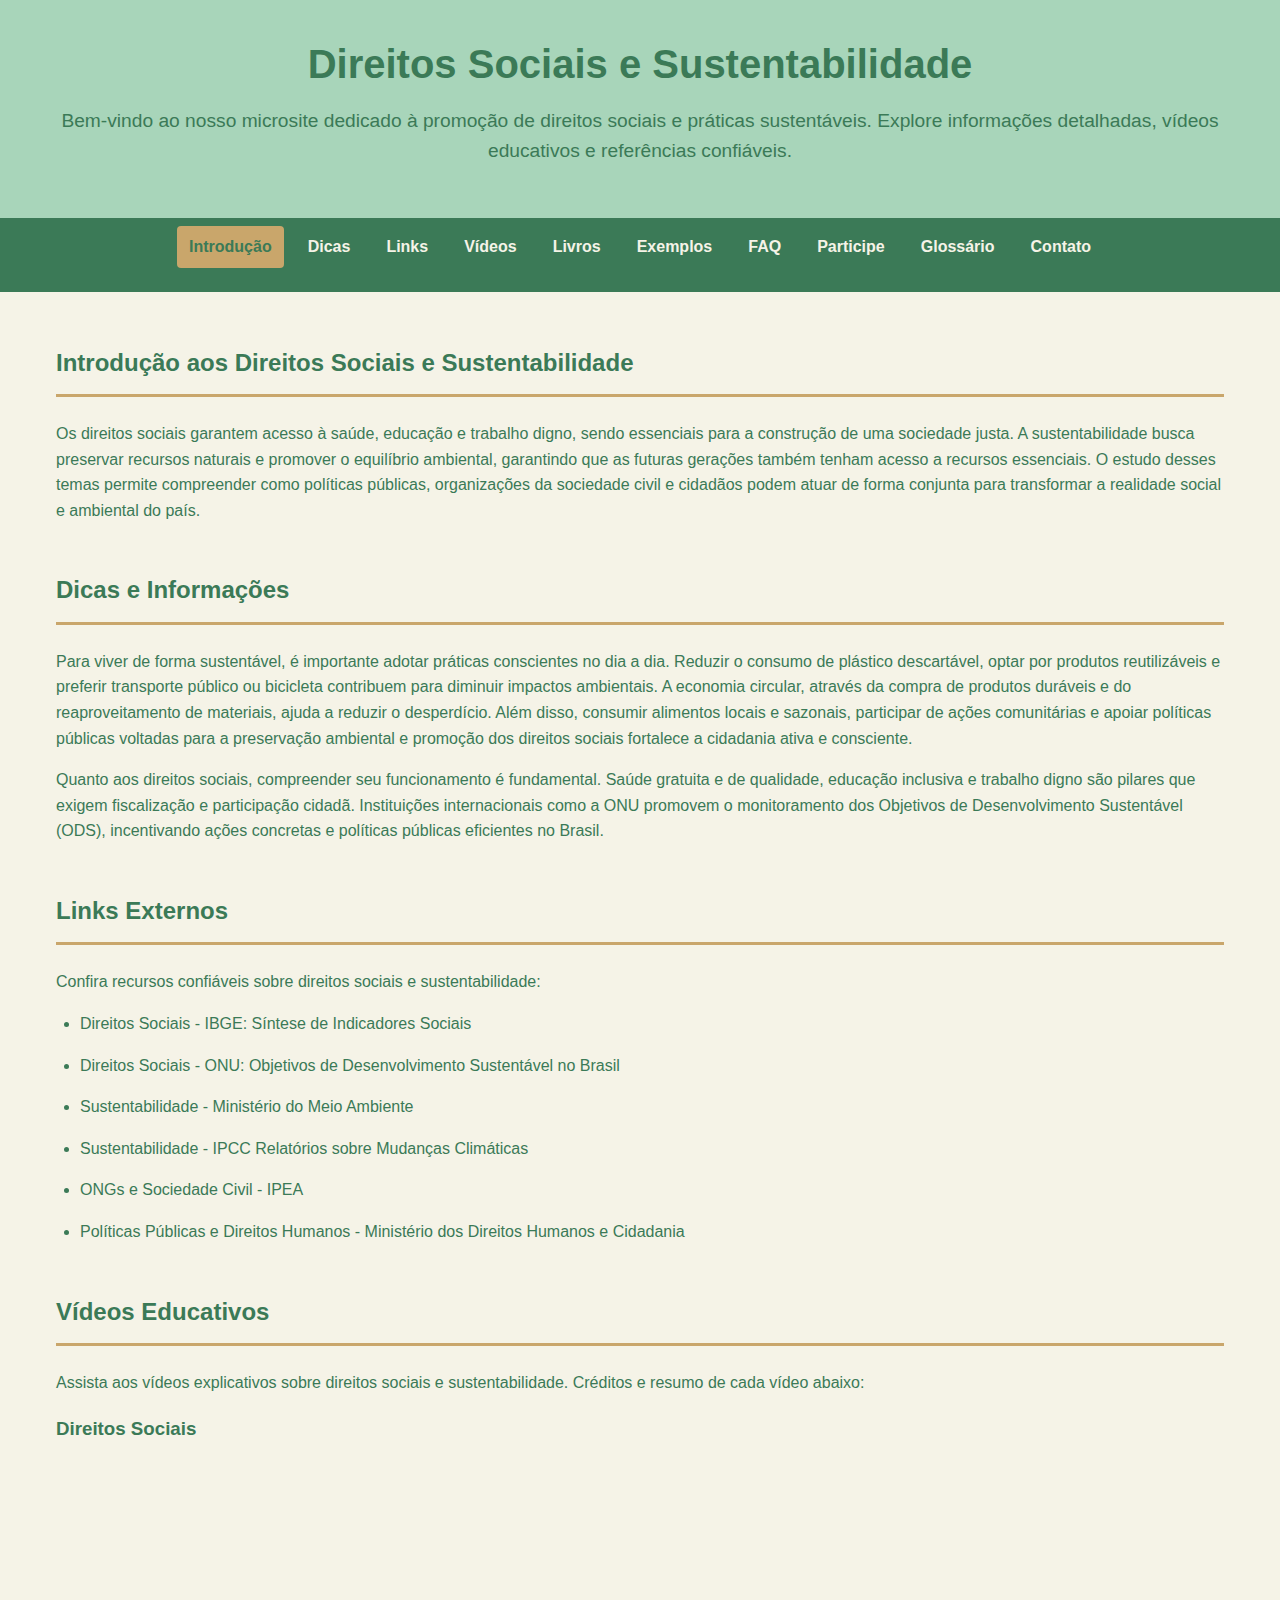
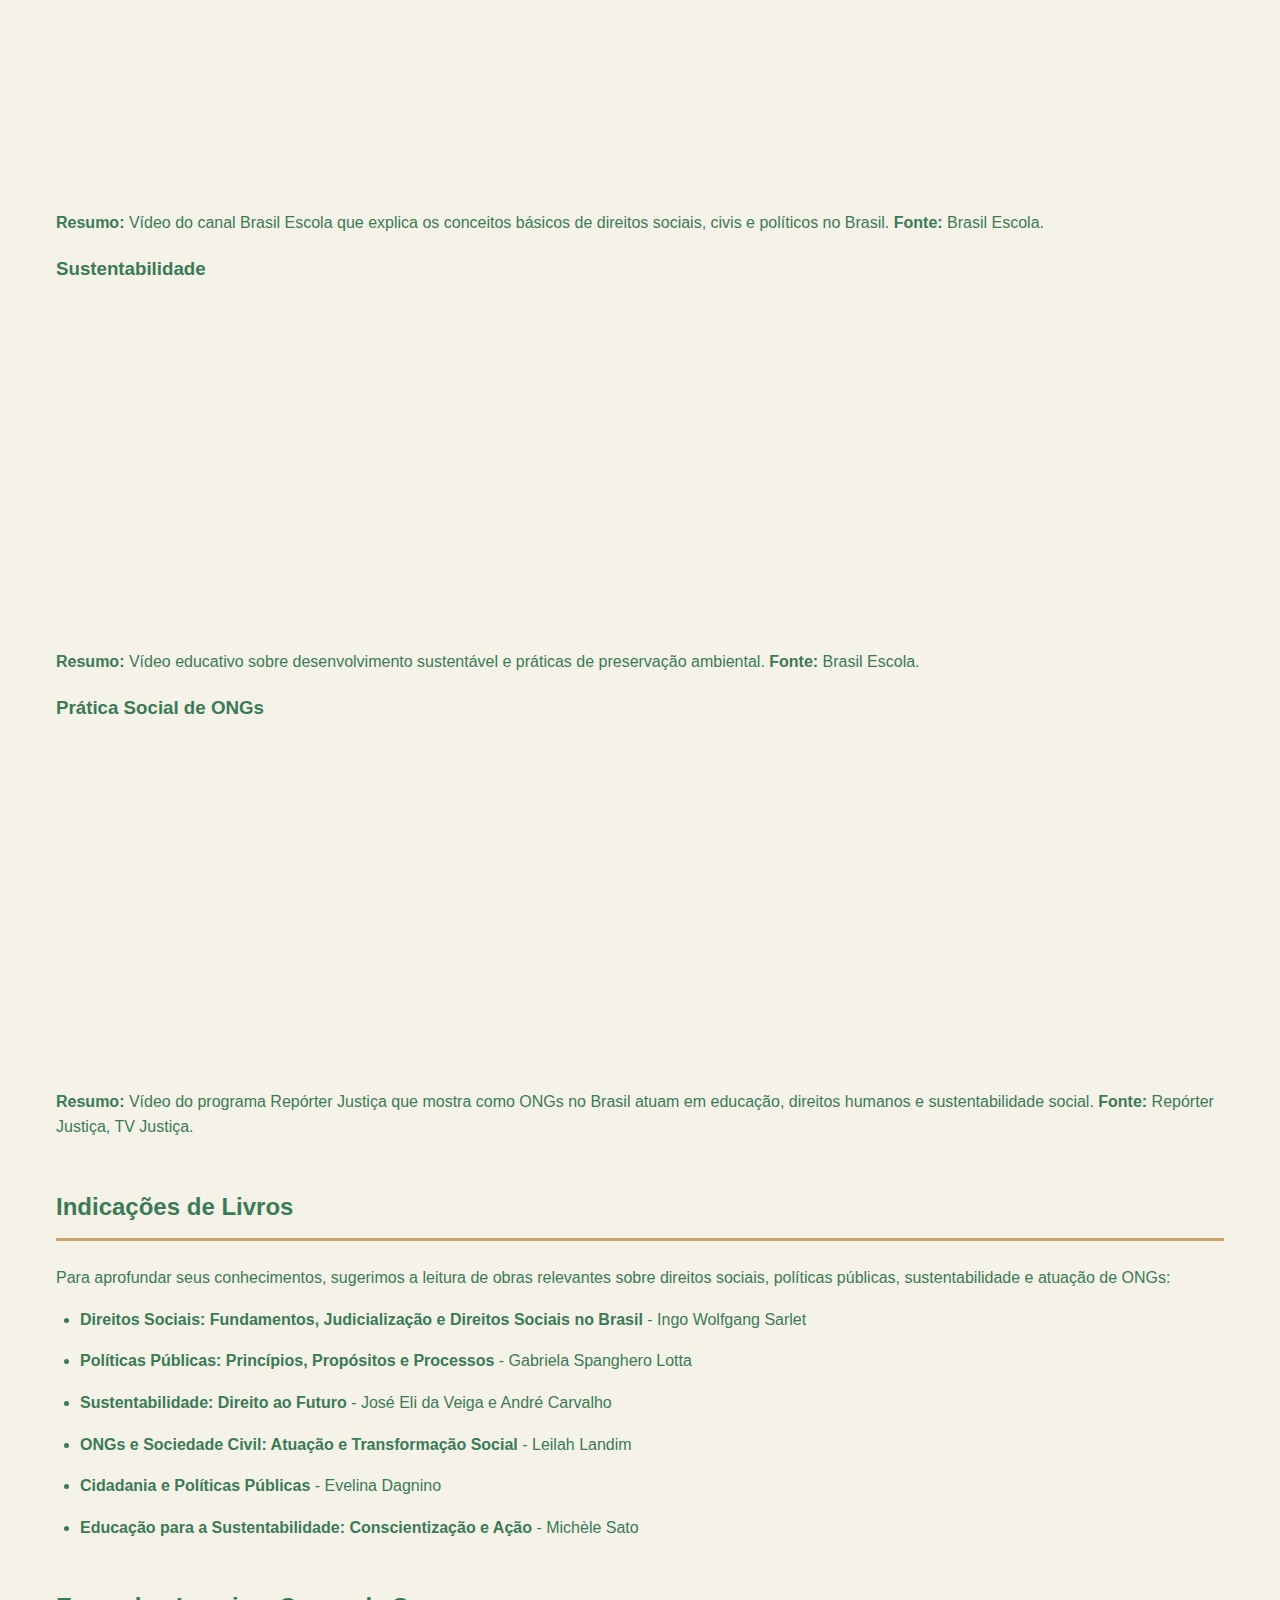
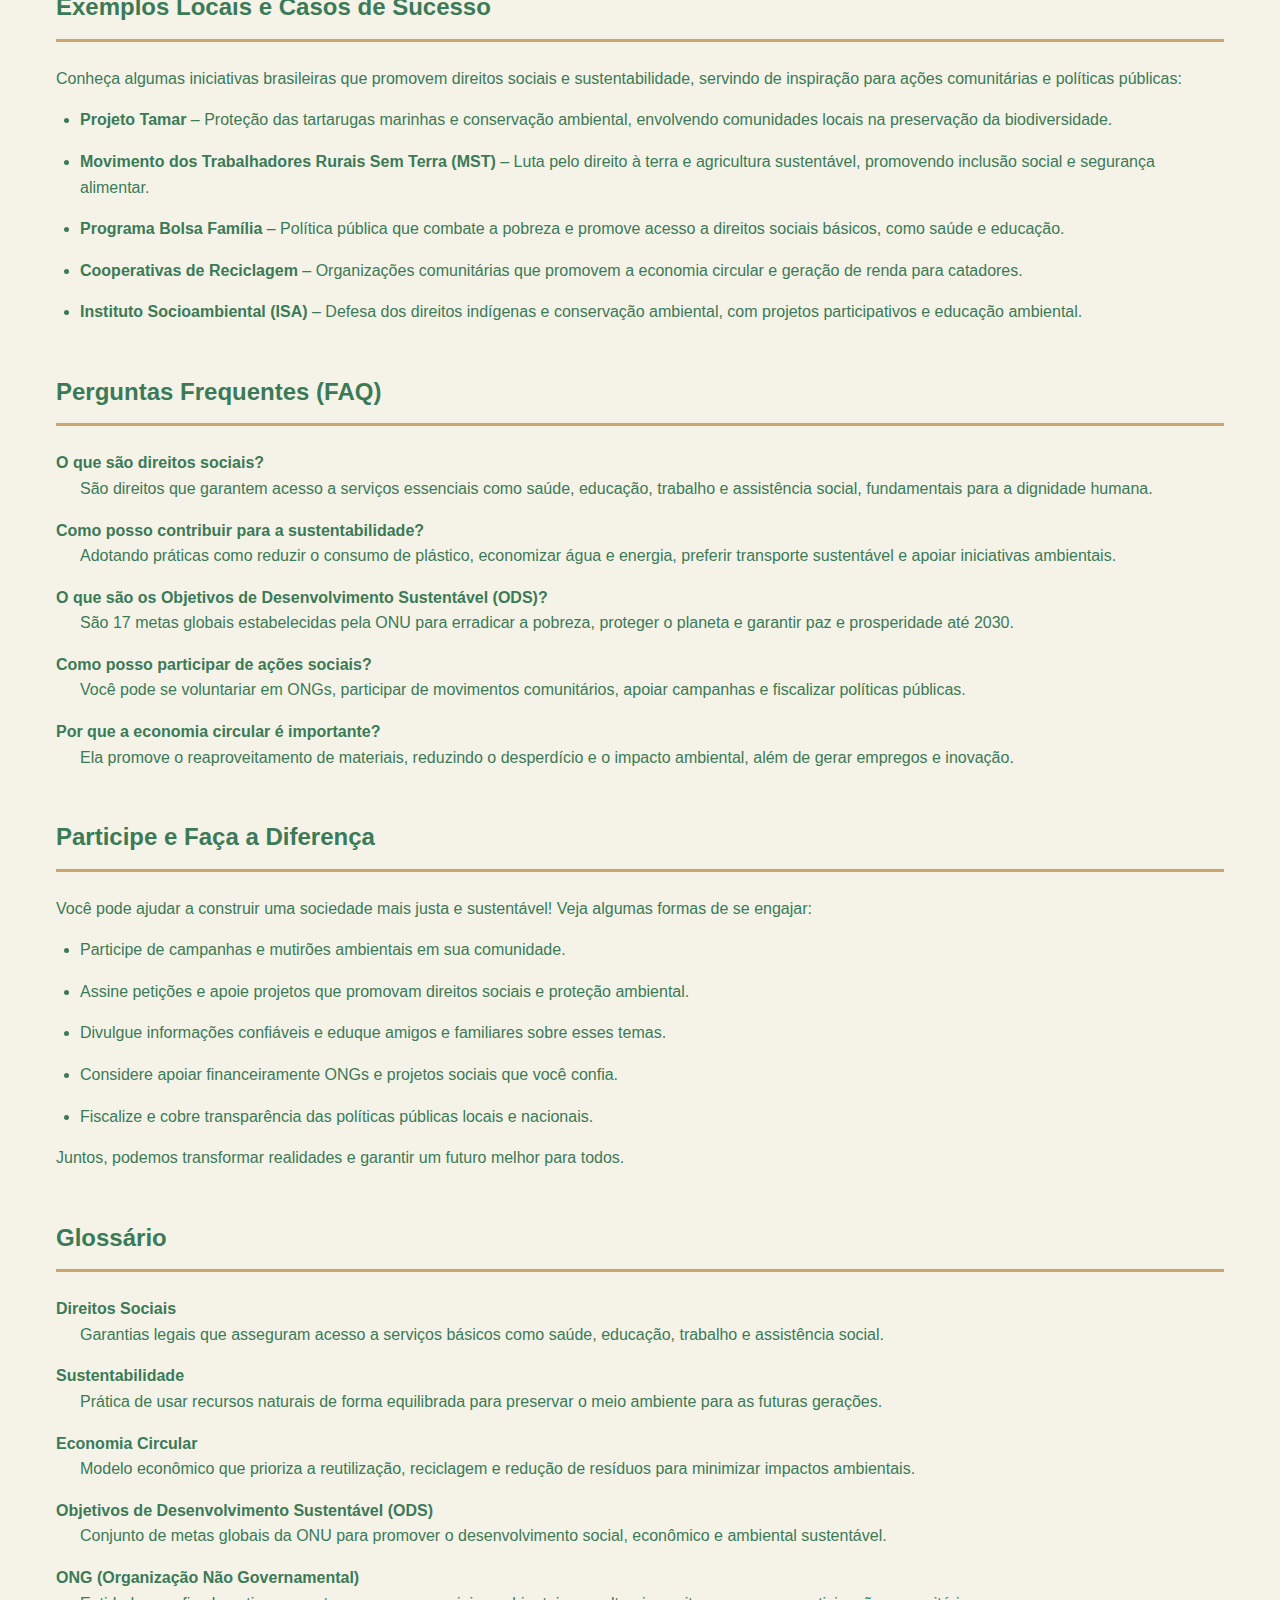
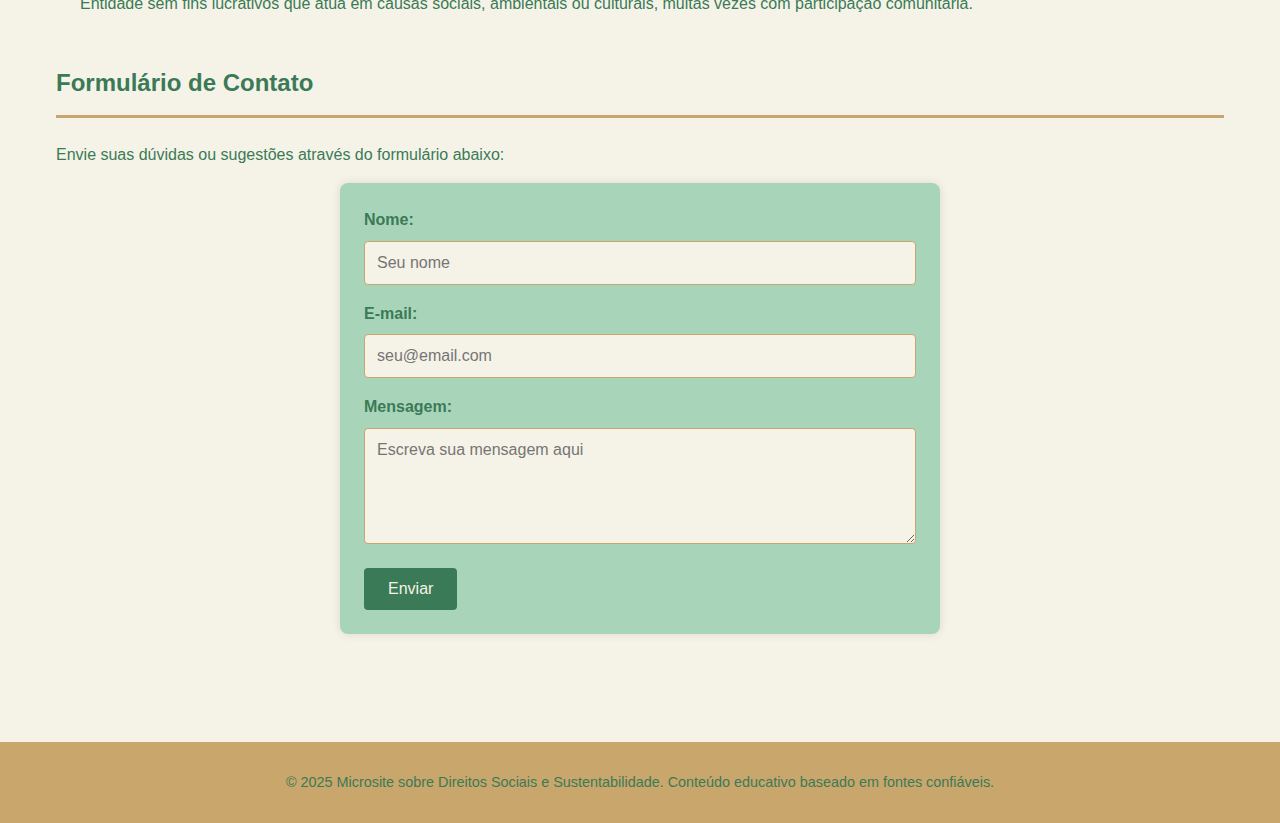
<file: index.html>
<!DOCTYPE html>
<html lang="pt-BR">
<head>
  <meta charset="UTF-8" />
  <meta name="viewport" content="width=device-width, initial-scale=1" />
  <meta name="description" content="Microsite sobre direitos sociais e sustentabilidade com dicas, vídeos, artigos e formulário de contato." />
  <title>Direitos Sociais e Sustentabilidade</title>
  <!-- Link para CSS externo -->
  <link rel="stylesheet" href="style.css" />
  <!-- Favicon -->
  <link rel="icon" href="img/logo.png" type="image/png" />
</head>
<body>

<header>
  <h1>Direitos Sociais e Sustentabilidade</h1>
  <p>Bem-vindo ao nosso microsite dedicado à promoção de direitos sociais e práticas sustentáveis. Explore informações detalhadas, vídeos educativos e referências confiáveis.</p>
</header>

<nav>
  <ul>
    <li><a href="#introducao" class="active">Introdução</a></li>
    <li><a href="#dicas">Dicas</a></li>
    <li><a href="#links">Links</a></li>
    <li><a href="#videos">Vídeos</a></li>
    <li><a href="#livros">Livros</a></li>
    <li><a href="#exemplos">Exemplos</a></li>
    <li><a href="#faq">FAQ</a></li>
    <li><a href="#acao">Participe</a></li>
    <li><a href="#glossario">Glossário</a></li>
    <li><a href="#contato">Contato</a></li>
  </ul>
</nav>

<main>
  <section id="introducao">
    <h2>Introdução aos Direitos Sociais e Sustentabilidade</h2>
    <p>Os direitos sociais garantem acesso à saúde, educação e trabalho digno, sendo essenciais para a construção de uma sociedade justa. A sustentabilidade busca preservar recursos naturais e promover o equilíbrio ambiental, garantindo que as futuras gerações também tenham acesso a recursos essenciais. O estudo desses temas permite compreender como políticas públicas, organizações da sociedade civil e cidadãos podem atuar de forma conjunta para transformar a realidade social e ambiental do país.</p>
  </section>

  <section id="dicas">
    <h2>Dicas e Informações</h2>
    <p>Para viver de forma sustentável, é importante adotar práticas conscientes no dia a dia. Reduzir o consumo de plástico descartável, optar por produtos reutilizáveis e preferir transporte público ou bicicleta contribuem para diminuir impactos ambientais. A economia circular, através da compra de produtos duráveis e do reaproveitamento de materiais, ajuda a reduzir o desperdício. Além disso, consumir alimentos locais e sazonais, participar de ações comunitárias e apoiar políticas públicas voltadas para a preservação ambiental e promoção dos direitos sociais fortalece a cidadania ativa e consciente.</p>
    <p>Quanto aos direitos sociais, compreender seu funcionamento é fundamental. Saúde gratuita e de qualidade, educação inclusiva e trabalho digno são pilares que exigem fiscalização e participação cidadã. Instituições internacionais como a ONU promovem o monitoramento dos Objetivos de Desenvolvimento Sustentável (ODS), incentivando ações concretas e políticas públicas eficientes no Brasil.</p>
  </section>

  <section id="links">
    <h2>Links Externos</h2>
    <p>Confira recursos confiáveis sobre direitos sociais e sustentabilidade:</p>
    <ul>
      <li><a href="https://www.ibge.gov.br/estatisticas/sociais/saude/9221-sintese-de-indicadores-sociais.html" target="_blank" rel="noopener noreferrer">Direitos Sociais - IBGE: Síntese de Indicadores Sociais</a></li>
      <li><a href="https://brasil.un.org/pt-br/sdgs" target="_blank" rel="noopener noreferrer">Direitos Sociais - ONU: Objetivos de Desenvolvimento Sustentável no Brasil</a></li>
      <li><a href="https://www.gov.br/mma/pt-br/acesso-a-informacao/publicacoes" target="_blank" rel="noopener noreferrer">Sustentabilidade - Ministério do Meio Ambiente</a></li>
      <li><a href="https://www.ipcc.ch/reports/" target="_blank" rel="noopener noreferrer">Sustentabilidade - IPCC Relatórios sobre Mudanças Climáticas</a></li>
      <li><a href="https://www.ipea.gov.br/portal/index.php?option=com_content&view=featured&Itemid=1" target="_blank" rel="noopener noreferrer">ONGs e Sociedade Civil - IPEA</a></li>
      <li><a href="https://www.gov.br/mdh/pt-br" target="_blank" rel="noopener noreferrer">Políticas Públicas e Direitos Humanos - Ministério dos Direitos Humanos e Cidadania</a></li>
    </ul>
  </section>

  <section id="videos">
    <h2>Vídeos Educativos</h2>
    <p>Assista aos vídeos explicativos sobre direitos sociais e sustentabilidade. Créditos e resumo de cada vídeo abaixo:</p>

    <h3>Direitos Sociais</h3>
    <iframe src="https://www.youtube.com/embed/-OR1JCKUoaI" title="Direitos sociais, civis e políticos - Brasil Escola" loading="lazy" allowfullscreen aria-label="Vídeo sobre direitos sociais, civis e políticos"></iframe>
    <p><strong>Resumo:</strong> Vídeo do canal Brasil Escola que explica os conceitos básicos de direitos sociais, civis e políticos no Brasil. <strong>Fonte:</strong> Brasil Escola.</p>

    <h3>Sustentabilidade</h3>
    <iframe src="https://www.youtube.com/embed/BrPo3_szBP8" title="Desenvolvimento sustentável - Brasil Escola" loading="lazy" allowfullscreen aria-label="Vídeo sobre desenvolvimento sustentável e práticas ambientais"></iframe>
    <p><strong>Resumo:</strong> Vídeo educativo sobre desenvolvimento sustentável e práticas de preservação ambiental. <strong>Fonte:</strong> Brasil Escola.</p>

    <h3>Prática Social de ONGs</h3>
    <iframe src="https://www.youtube.com/embed/dBOuZT7cevc" title="Trabalho das ONGs no Brasil - Repórter Justiça" loading="lazy" allowfullscreen aria-label="Vídeo sobre atuação das ONGs no Brasil"></iframe>
    <p><strong>Resumo:</strong> Vídeo do programa Repórter Justiça que mostra como ONGs no Brasil atuam em educação, direitos humanos e sustentabilidade social. <strong>Fonte:</strong> Repórter Justiça, TV Justiça.</p>
  </section>

  <section id="livros">
    <h2>Indicações de Livros</h2>
    <p>Para aprofundar seus conhecimentos, sugerimos a leitura de obras relevantes sobre direitos sociais, políticas públicas, sustentabilidade e atuação de ONGs:</p>
    <ul>
      <li><strong>Direitos Sociais: Fundamentos, Judicialização e Direitos Sociais no Brasil</strong> - Ingo Wolfgang Sarlet</li>
      <li><strong>Políticas Públicas: Princípios, Propósitos e Processos</strong> - Gabriela Spanghero Lotta</li>
      <li><strong>Sustentabilidade: Direito ao Futuro</strong> - José Eli da Veiga e André Carvalho</li>
      <li><strong>ONGs e Sociedade Civil: Atuação e Transformação Social</strong> - Leilah Landim</li>
      <li><strong>Cidadania e Políticas Públicas</strong> - Evelina Dagnino</li>
      <li><strong>Educação para a Sustentabilidade: Conscientização e Ação</strong> - Michèle Sato</li>
    </ul>
  </section>

  <section id="exemplos">
    <h2>Exemplos Locais e Casos de Sucesso</h2>
    <p>Conheça algumas iniciativas brasileiras que promovem direitos sociais e sustentabilidade, servindo de inspiração para ações comunitárias e políticas públicas:</p>
    <ul>
      <li><strong>Projeto Tamar</strong> – Proteção das tartarugas marinhas e conservação ambiental, envolvendo comunidades locais na preservação da biodiversidade.</li>
      <li><strong>Movimento dos Trabalhadores Rurais Sem Terra (MST)</strong> – Luta pelo direito à terra e agricultura sustentável, promovendo inclusão social e segurança alimentar.</li>
      <li><strong>Programa Bolsa Família</strong> – Política pública que combate a pobreza e promove acesso a direitos sociais básicos, como saúde e educação.</li>
      <li><strong>Cooperativas de Reciclagem</strong> – Organizações comunitárias que promovem a economia circular e geração de renda para catadores.</li>
      <li><strong>Instituto Socioambiental (ISA)</strong> – Defesa dos direitos indígenas e conservação ambiental, com projetos participativos e educação ambiental.</li>
    </ul>
  </section>

  <section id="faq">
    <h2>Perguntas Frequentes (FAQ)</h2>
    <dl>
      <dt>O que são direitos sociais?</dt>
      <dd>São direitos que garantem acesso a serviços essenciais como saúde, educação, trabalho e assistência social, fundamentais para a dignidade humana.</dd>

      <dt>Como posso contribuir para a sustentabilidade?</dt>
      <dd>Adotando práticas como reduzir o consumo de plástico, economizar água e energia, preferir transporte sustentável e apoiar iniciativas ambientais.</dd>

      <dt>O que são os Objetivos de Desenvolvimento Sustentável (ODS)?</dt>
      <dd>São 17 metas globais estabelecidas pela ONU para erradicar a pobreza, proteger o planeta e garantir paz e prosperidade até 2030.</dd>

      <dt>Como posso participar de ações sociais?</dt>
      <dd>Você pode se voluntariar em ONGs, participar de movimentos comunitários, apoiar campanhas e fiscalizar políticas públicas.</dd>

      <dt>Por que a economia circular é importante?</dt>
      <dd>Ela promove o reaproveitamento de materiais, reduzindo o desperdício e o impacto ambiental, além de gerar empregos e inovação.</dd>
    </dl>
  </section>

  <section id="acao">
    <h2>Participe e Faça a Diferença</h2>
    <p>Você pode ajudar a construir uma sociedade mais justa e sustentável! Veja algumas formas de se engajar:</p>
    <ul>
      <li>Participe de campanhas e mutirões ambientais em sua comunidade.</li>
      <li>Assine petições e apoie projetos que promovam direitos sociais e proteção ambiental.</li>
      <li>Divulgue informações confiáveis e eduque amigos e familiares sobre esses temas.</li>
      <li>Considere apoiar financeiramente ONGs e projetos sociais que você confia.</li>
      <li>Fiscalize e cobre transparência das políticas públicas locais e nacionais.</li>
    </ul>
    <p>Juntos, podemos transformar realidades e garantir um futuro melhor para todos.</p>
  </section>

  <section id="glossario">
    <h2>Glossário</h2>
    <dl>
      <dt>Direitos Sociais</dt>
      <dd>Garantias legais que asseguram acesso a serviços básicos como saúde, educação, trabalho e assistência social.</dd>

      <dt>Sustentabilidade</dt>
      <dd>Prática de usar recursos naturais de forma equilibrada para preservar o meio ambiente para as futuras gerações.</dd>

      <dt>Economia Circular</dt>
      <dd>Modelo econômico que prioriza a reutilização, reciclagem e redução de resíduos para minimizar impactos ambientais.</dd>

      <dt>Objetivos de Desenvolvimento Sustentável (ODS)</dt>
      <dd>Conjunto de metas globais da ONU para promover o desenvolvimento social, econômico e ambiental sustentável.</dd>

      <dt>ONG (Organização Não Governamental)</dt>
      <dd>Entidade sem fins lucrativos que atua em causas sociais, ambientais ou culturais, muitas vezes com participação comunitária.</dd>
    </dl>
  </section>

  <section id="contato">
    <h2>Formulário de Contato</h2>
    <p>Envie suas dúvidas ou sugestões através do formulário abaixo:</p>
    <form action="https://formspree.io/f/xeolvarn" method="post" novalidate>
      <label for="nome">Nome:</label>
      <input type="text" id="nome" name="nome" required placeholder="Seu nome" />

      <label for="email">E-mail:</label>
      <input type="email" id="email" name="email" required placeholder="seu@email.com" />

      <label for="mensagem">Mensagem:</label>
      <textarea id="mensagem" name="mensagem" rows="5" required placeholder="Escreva sua mensagem aqui"></textarea>

      <button type="submit">Enviar</button>
    </form>
  </section>
</main>

<footer>
  <p>&copy; 2025 Microsite sobre Direitos Sociais e Sustentabilidade. Conteúdo educativo baseado em fontes confiáveis.</p>
</footer>

</body>
</html>
</file>
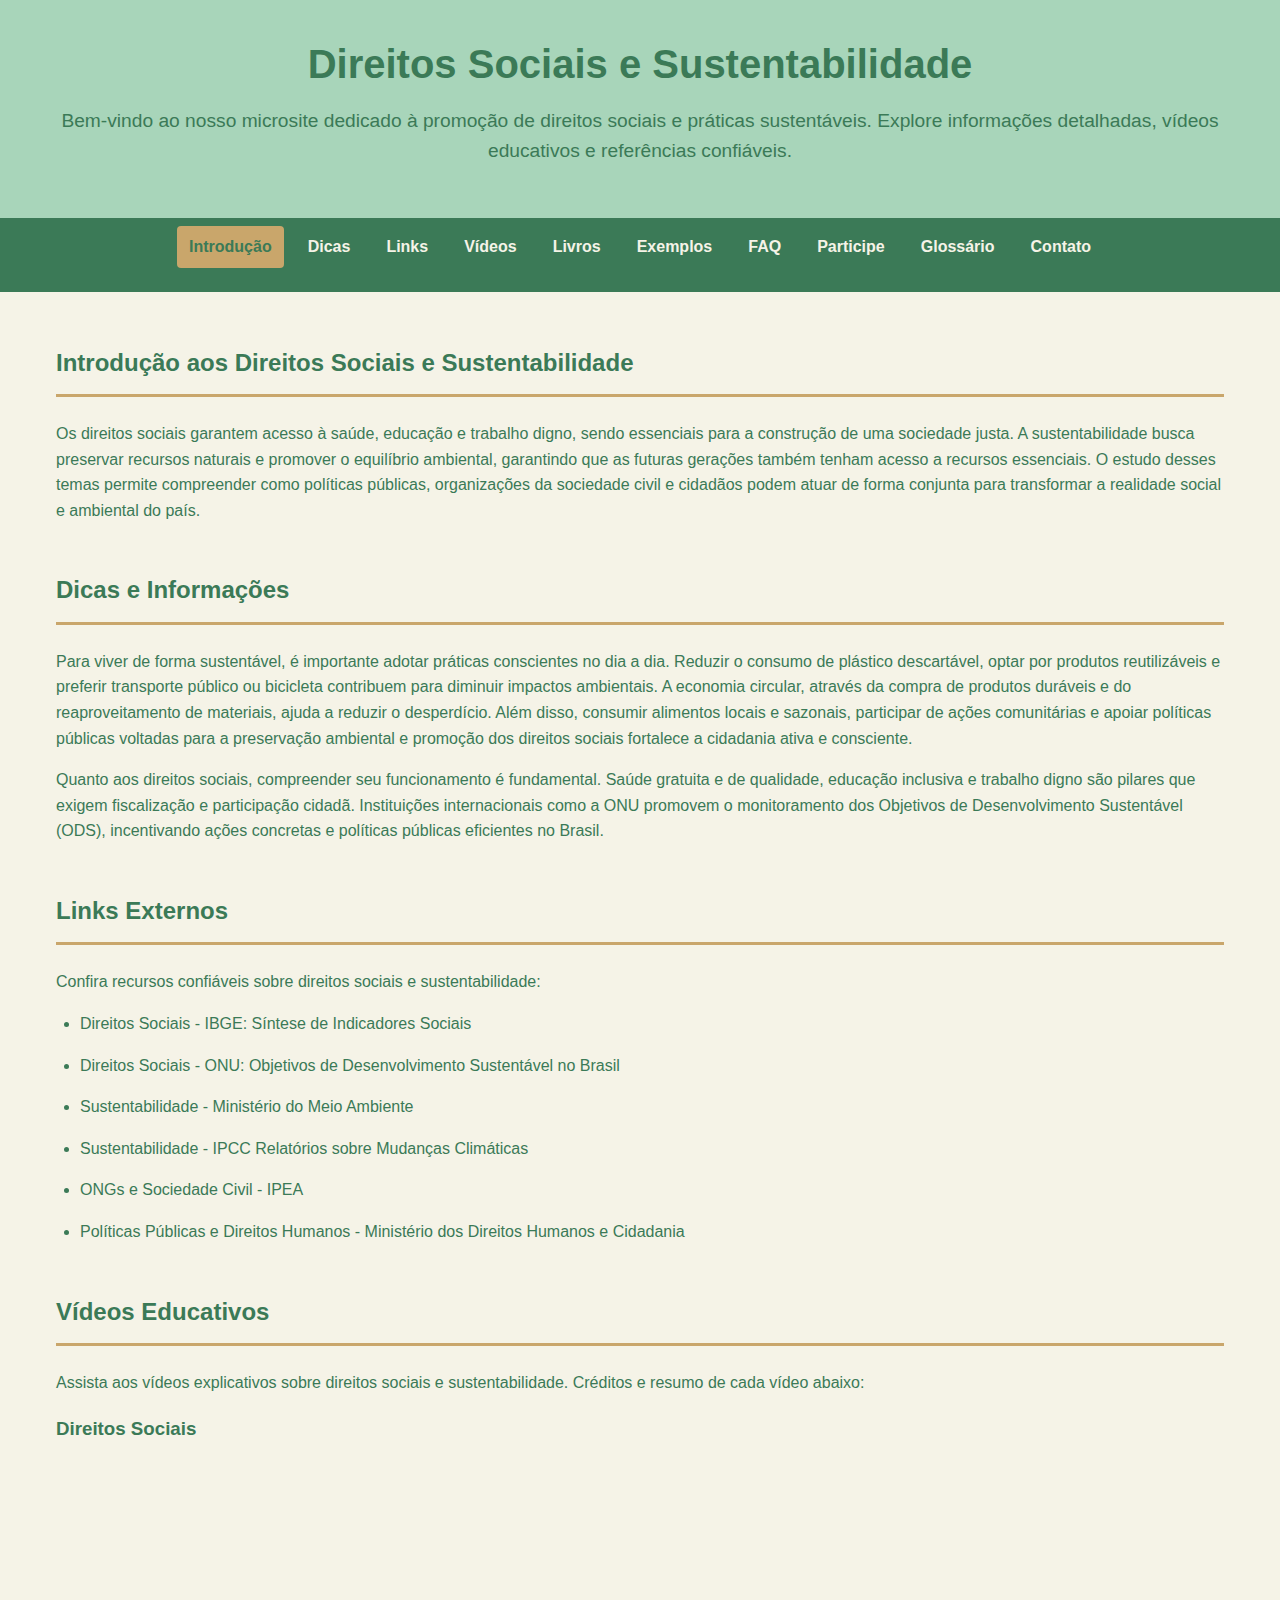
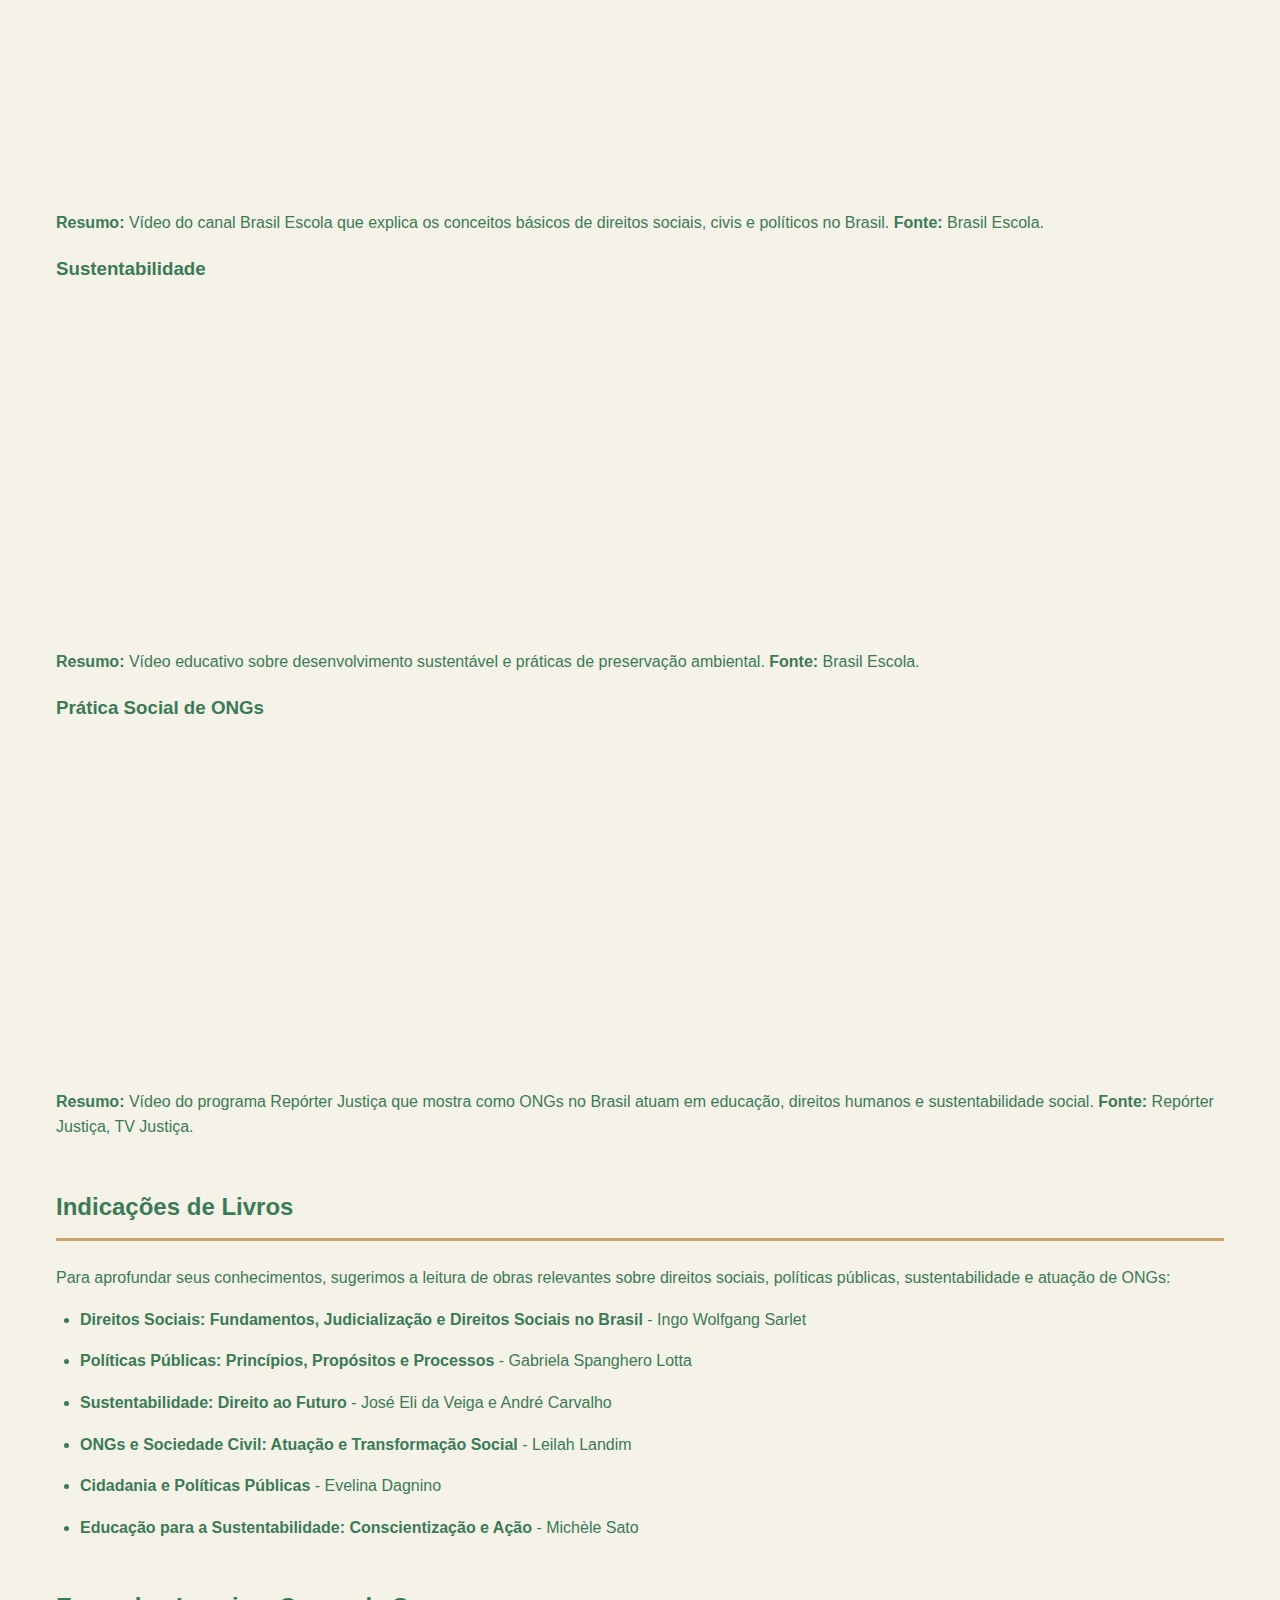
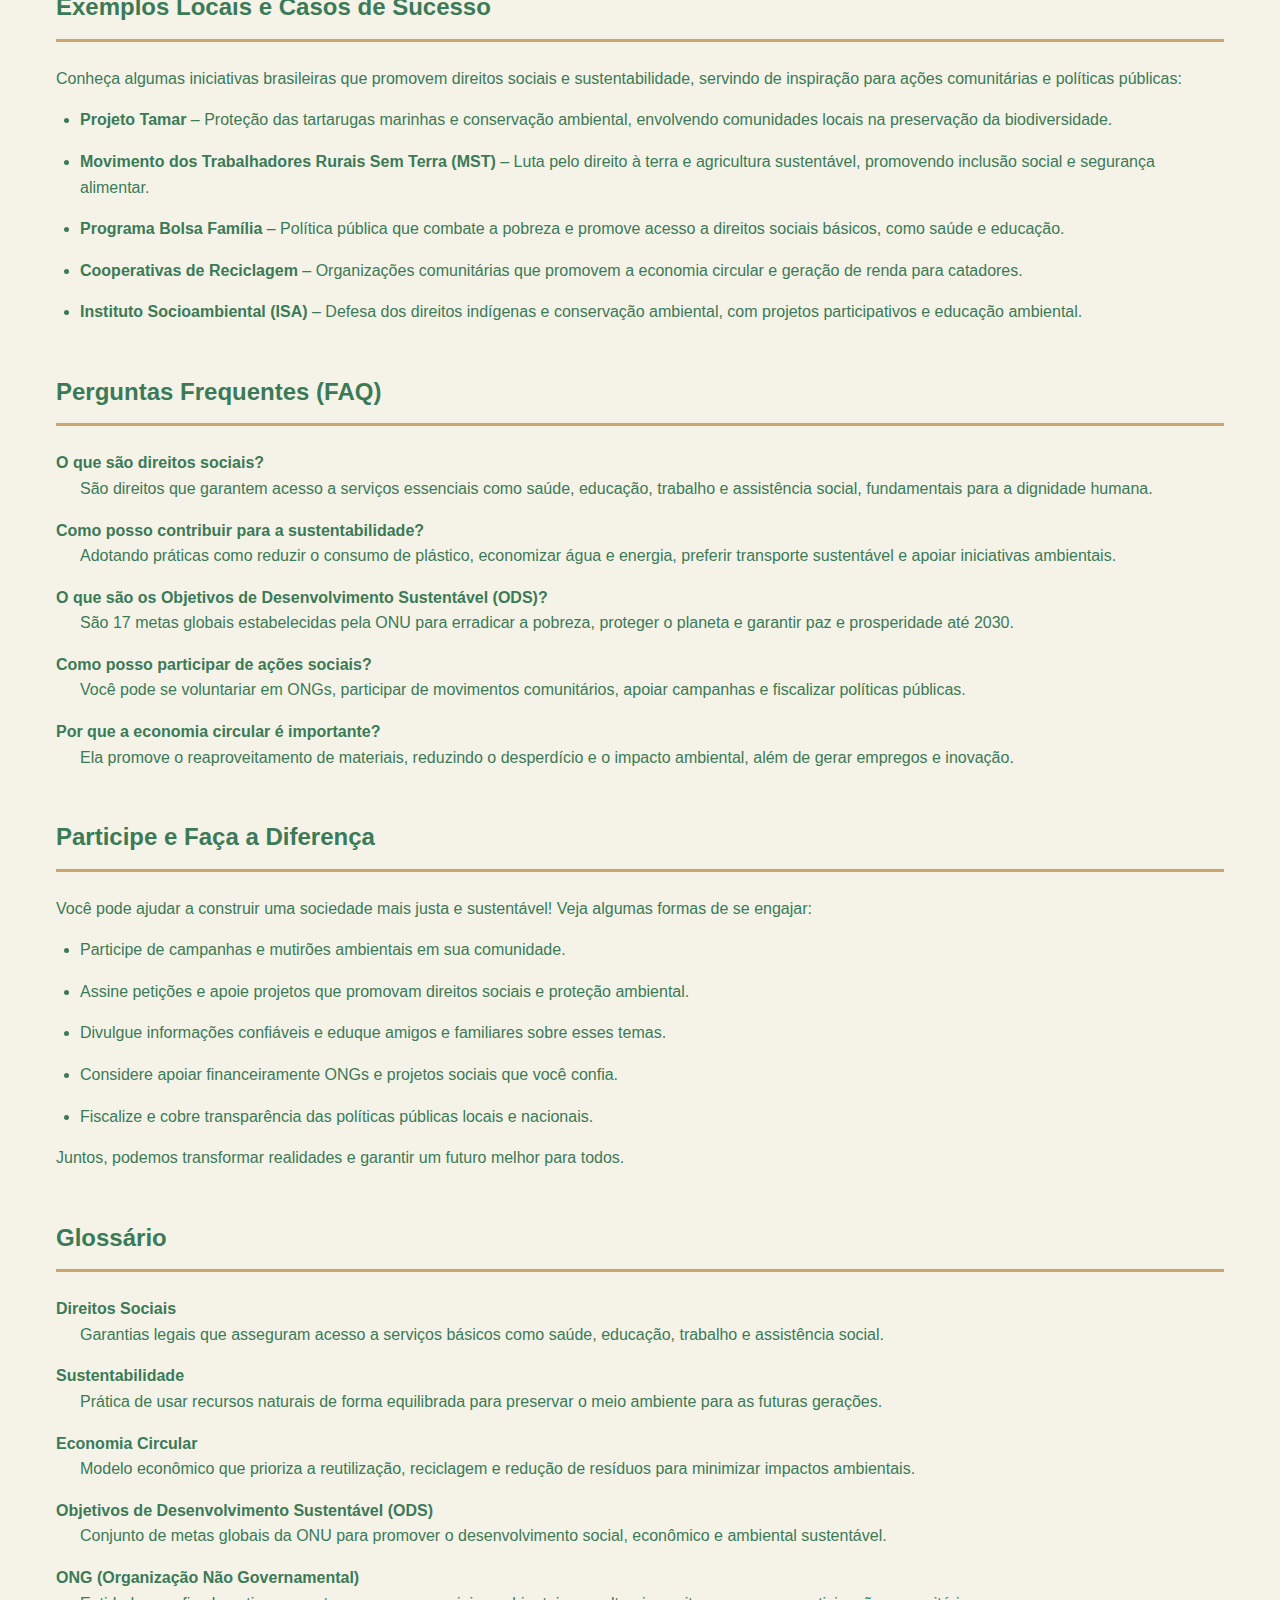
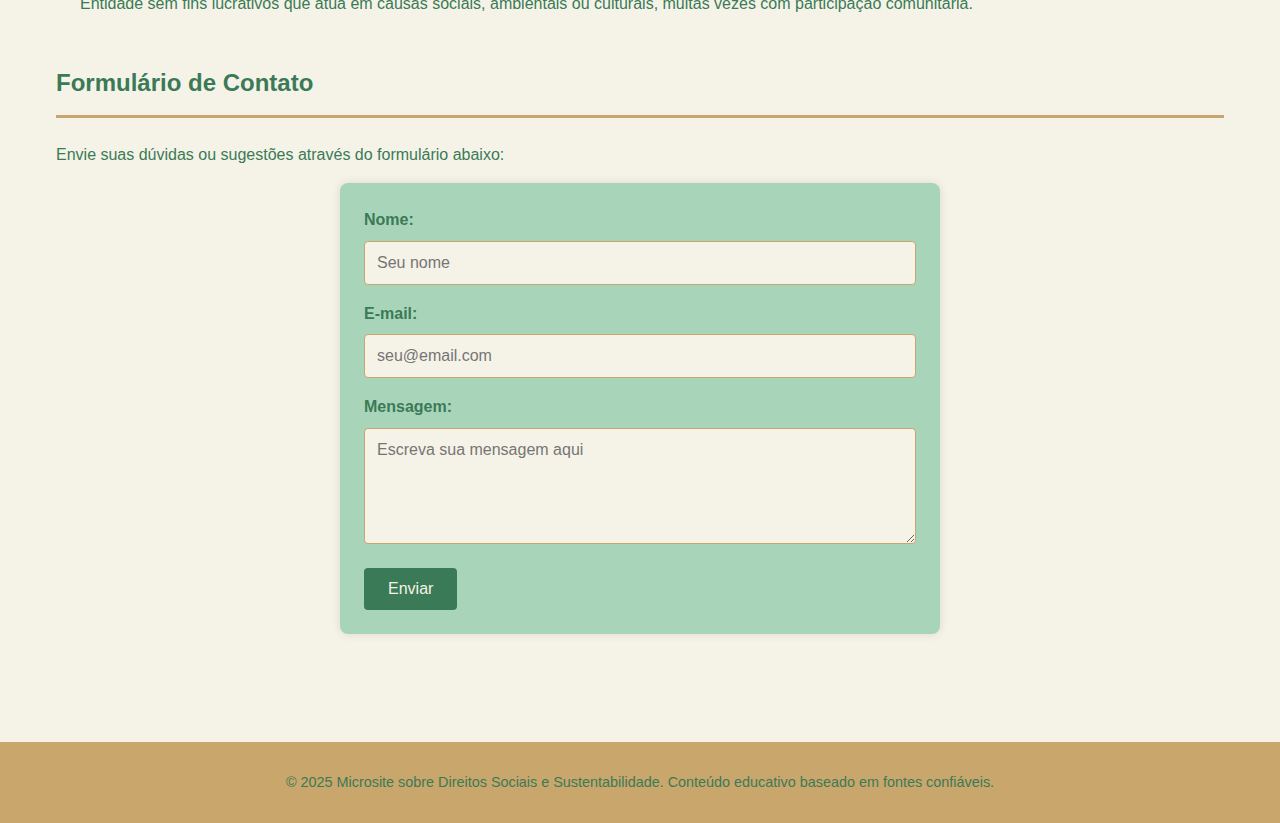
<file: projeto-sustentabilidade/index.html>
<!DOCTYPE html>
<html lang="pt-BR">
<head>
  <meta charset="UTF-8" />
  <meta name="viewport" content="width=device-width, initial-scale=1" />
  <meta name="description" content="Microsite sobre direitos sociais e sustentabilidade com dicas, vídeos, artigos e formulário de contato." />
  <title>Direitos Sociais e Sustentabilidade</title>
  <!-- Link para CSS externo -->
  <link rel="stylesheet" href="style.css" />
  <!-- Favicon -->
  <link rel="icon" href="img/logo.png" type="image/png" />
</head>
<body>

<header>
  <h1>Direitos Sociais e Sustentabilidade</h1>
  <p>Bem-vindo ao nosso microsite dedicado à promoção de direitos sociais e práticas sustentáveis. Explore informações detalhadas, vídeos educativos e referências confiáveis.</p>
</header>

<nav>
  <ul>
    <li><a href="#introducao" class="active">Introdução</a></li>
    <li><a href="#dicas">Dicas</a></li>
    <li><a href="#links">Links</a></li>
    <li><a href="#videos">Vídeos</a></li>
    <li><a href="#livros">Livros</a></li>
    <li><a href="#exemplos">Exemplos</a></li>
    <li><a href="#faq">FAQ</a></li>
    <li><a href="#acao">Participe</a></li>
    <li><a href="#glossario">Glossário</a></li>
    <li><a href="#contato">Contato</a></li>
  </ul>
</nav>

<main>
  <section id="introducao">
    <h2>Introdução aos Direitos Sociais e Sustentabilidade</h2>
    <p>Os direitos sociais garantem acesso à saúde, educação e trabalho digno, sendo essenciais para a construção de uma sociedade justa. A sustentabilidade busca preservar recursos naturais e promover o equilíbrio ambiental, garantindo que as futuras gerações também tenham acesso a recursos essenciais. O estudo desses temas permite compreender como políticas públicas, organizações da sociedade civil e cidadãos podem atuar de forma conjunta para transformar a realidade social e ambiental do país.</p>
  </section>

  <section id="dicas">
    <h2>Dicas e Informações</h2>
    <p>Para viver de forma sustentável, é importante adotar práticas conscientes no dia a dia. Reduzir o consumo de plástico descartável, optar por produtos reutilizáveis e preferir transporte público ou bicicleta contribuem para diminuir impactos ambientais. A economia circular, através da compra de produtos duráveis e do reaproveitamento de materiais, ajuda a reduzir o desperdício. Além disso, consumir alimentos locais e sazonais, participar de ações comunitárias e apoiar políticas públicas voltadas para a preservação ambiental e promoção dos direitos sociais fortalece a cidadania ativa e consciente.</p>
    <p>Quanto aos direitos sociais, compreender seu funcionamento é fundamental. Saúde gratuita e de qualidade, educação inclusiva e trabalho digno são pilares que exigem fiscalização e participação cidadã. Instituições internacionais como a ONU promovem o monitoramento dos Objetivos de Desenvolvimento Sustentável (ODS), incentivando ações concretas e políticas públicas eficientes no Brasil.</p>
  </section>

  <section id="links">
    <h2>Links Externos</h2>
    <p>Confira recursos confiáveis sobre direitos sociais e sustentabilidade:</p>
    <ul>
      <li><a href="https://www.ibge.gov.br/estatisticas/sociais/saude/9221-sintese-de-indicadores-sociais.html" target="_blank" rel="noopener noreferrer">Direitos Sociais - IBGE: Síntese de Indicadores Sociais</a></li>
      <li><a href="https://brasil.un.org/pt-br/sdgs" target="_blank" rel="noopener noreferrer">Direitos Sociais - ONU: Objetivos de Desenvolvimento Sustentável no Brasil</a></li>
      <li><a href="https://www.gov.br/mma/pt-br/acesso-a-informacao/publicacoes" target="_blank" rel="noopener noreferrer">Sustentabilidade - Ministério do Meio Ambiente</a></li>
      <li><a href="https://www.ipcc.ch/reports/" target="_blank" rel="noopener noreferrer">Sustentabilidade - IPCC Relatórios sobre Mudanças Climáticas</a></li>
      <li><a href="https://www.ipea.gov.br/portal/index.php?option=com_content&view=featured&Itemid=1" target="_blank" rel="noopener noreferrer">ONGs e Sociedade Civil - IPEA</a></li>
      <li><a href="https://www.gov.br/mdh/pt-br" target="_blank" rel="noopener noreferrer">Políticas Públicas e Direitos Humanos - Ministério dos Direitos Humanos e Cidadania</a></li>
    </ul>
  </section>

  <section id="videos">
    <h2>Vídeos Educativos</h2>
    <p>Assista aos vídeos explicativos sobre direitos sociais e sustentabilidade. Créditos e resumo de cada vídeo abaixo:</p>

    <h3>Direitos Sociais</h3>
    <iframe src="https://www.youtube.com/embed/-OR1JCKUoaI" title="Direitos sociais, civis e políticos - Brasil Escola" loading="lazy" allowfullscreen aria-label="Vídeo sobre direitos sociais, civis e políticos"></iframe>
    <p><strong>Resumo:</strong> Vídeo do canal Brasil Escola que explica os conceitos básicos de direitos sociais, civis e políticos no Brasil. <strong>Fonte:</strong> Brasil Escola.</p>

    <h3>Sustentabilidade</h3>
    <iframe src="https://www.youtube.com/embed/BrPo3_szBP8" title="Desenvolvimento sustentável - Brasil Escola" loading="lazy" allowfullscreen aria-label="Vídeo sobre desenvolvimento sustentável e práticas ambientais"></iframe>
    <p><strong>Resumo:</strong> Vídeo educativo sobre desenvolvimento sustentável e práticas de preservação ambiental. <strong>Fonte:</strong> Brasil Escola.</p>

    <h3>Prática Social de ONGs</h3>
    <iframe src="https://www.youtube.com/embed/dBOuZT7cevc" title="Trabalho das ONGs no Brasil - Repórter Justiça" loading="lazy" allowfullscreen aria-label="Vídeo sobre atuação das ONGs no Brasil"></iframe>
    <p><strong>Resumo:</strong> Vídeo do programa Repórter Justiça que mostra como ONGs no Brasil atuam em educação, direitos humanos e sustentabilidade social. <strong>Fonte:</strong> Repórter Justiça, TV Justiça.</p>
  </section>

  <section id="livros">
    <h2>Indicações de Livros</h2>
    <p>Para aprofundar seus conhecimentos, sugerimos a leitura de obras relevantes sobre direitos sociais, políticas públicas, sustentabilidade e atuação de ONGs:</p>
    <ul>
      <li><strong>Direitos Sociais: Fundamentos, Judicialização e Direitos Sociais no Brasil</strong> - Ingo Wolfgang Sarlet</li>
      <li><strong>Políticas Públicas: Princípios, Propósitos e Processos</strong> - Gabriela Spanghero Lotta</li>
      <li><strong>Sustentabilidade: Direito ao Futuro</strong> - José Eli da Veiga e André Carvalho</li>
      <li><strong>ONGs e Sociedade Civil: Atuação e Transformação Social</strong> - Leilah Landim</li>
      <li><strong>Cidadania e Políticas Públicas</strong> - Evelina Dagnino</li>
      <li><strong>Educação para a Sustentabilidade: Conscientização e Ação</strong> - Michèle Sato</li>
    </ul>
  </section>

  <section id="exemplos">
    <h2>Exemplos Locais e Casos de Sucesso</h2>
    <p>Conheça algumas iniciativas brasileiras que promovem direitos sociais e sustentabilidade, servindo de inspiração para ações comunitárias e políticas públicas:</p>
    <ul>
      <li><strong>Projeto Tamar</strong> – Proteção das tartarugas marinhas e conservação ambiental, envolvendo comunidades locais na preservação da biodiversidade.</li>
      <li><strong>Movimento dos Trabalhadores Rurais Sem Terra (MST)</strong> – Luta pelo direito à terra e agricultura sustentável, promovendo inclusão social e segurança alimentar.</li>
      <li><strong>Programa Bolsa Família</strong> – Política pública que combate a pobreza e promove acesso a direitos sociais básicos, como saúde e educação.</li>
      <li><strong>Cooperativas de Reciclagem</strong> – Organizações comunitárias que promovem a economia circular e geração de renda para catadores.</li>
      <li><strong>Instituto Socioambiental (ISA)</strong> – Defesa dos direitos indígenas e conservação ambiental, com projetos participativos e educação ambiental.</li>
    </ul>
  </section>

  <section id="faq">
    <h2>Perguntas Frequentes (FAQ)</h2>
    <dl>
      <dt>O que são direitos sociais?</dt>
      <dd>São direitos que garantem acesso a serviços essenciais como saúde, educação, trabalho e assistência social, fundamentais para a dignidade humana.</dd>

      <dt>Como posso contribuir para a sustentabilidade?</dt>
      <dd>Adotando práticas como reduzir o consumo de plástico, economizar água e energia, preferir transporte sustentável e apoiar iniciativas ambientais.</dd>

      <dt>O que são os Objetivos de Desenvolvimento Sustentável (ODS)?</dt>
      <dd>São 17 metas globais estabelecidas pela ONU para erradicar a pobreza, proteger o planeta e garantir paz e prosperidade até 2030.</dd>

      <dt>Como posso participar de ações sociais?</dt>
      <dd>Você pode se voluntariar em ONGs, participar de movimentos comunitários, apoiar campanhas e fiscalizar políticas públicas.</dd>

      <dt>Por que a economia circular é importante?</dt>
      <dd>Ela promove o reaproveitamento de materiais, reduzindo o desperdício e o impacto ambiental, além de gerar empregos e inovação.</dd>
    </dl>
  </section>

  <section id="acao">
    <h2>Participe e Faça a Diferença</h2>
    <p>Você pode ajudar a construir uma sociedade mais justa e sustentável! Veja algumas formas de se engajar:</p>
    <ul>
      <li>Participe de campanhas e mutirões ambientais em sua comunidade.</li>
      <li>Assine petições e apoie projetos que promovam direitos sociais e proteção ambiental.</li>
      <li>Divulgue informações confiáveis e eduque amigos e familiares sobre esses temas.</li>
      <li>Considere apoiar financeiramente ONGs e projetos sociais que você confia.</li>
      <li>Fiscalize e cobre transparência das políticas públicas locais e nacionais.</li>
    </ul>
    <p>Juntos, podemos transformar realidades e garantir um futuro melhor para todos.</p>
  </section>

  <section id="glossario">
    <h2>Glossário</h2>
    <dl>
      <dt>Direitos Sociais</dt>
      <dd>Garantias legais que asseguram acesso a serviços básicos como saúde, educação, trabalho e assistência social.</dd>

      <dt>Sustentabilidade</dt>
      <dd>Prática de usar recursos naturais de forma equilibrada para preservar o meio ambiente para as futuras gerações.</dd>

      <dt>Economia Circular</dt>
      <dd>Modelo econômico que prioriza a reutilização, reciclagem e redução de resíduos para minimizar impactos ambientais.</dd>

      <dt>Objetivos de Desenvolvimento Sustentável (ODS)</dt>
      <dd>Conjunto de metas globais da ONU para promover o desenvolvimento social, econômico e ambiental sustentável.</dd>

      <dt>ONG (Organização Não Governamental)</dt>
      <dd>Entidade sem fins lucrativos que atua em causas sociais, ambientais ou culturais, muitas vezes com participação comunitária.</dd>
    </dl>
  </section>

  <section id="contato">
    <h2>Formulário de Contato</h2>
    <p>Envie suas dúvidas ou sugestões através do formulário abaixo:</p>
    <form action="#" method="post" novalidate>
      <label for="nome">Nome:</label>
      <input type="text" id="nome" name="nome" required placeholder="Seu nome" />

      <label for="email">E-mail:</label>
      <input type="email" id="email" name="email" required placeholder="seu@email.com" />

      <label for="mensagem">Mensagem:</label>
      <textarea id="mensagem" name="mensagem" rows="5" required placeholder="Escreva sua mensagem aqui"></textarea>

      <button type="submit">Enviar</button>
    </form>
  </section>
</main>

<footer>
  <p>&copy; 2025 Microsite sobre Direitos Sociais e Sustentabilidade. Conteúdo educativo baseado em fontes confiáveis.</p>
</footer>

</body>
</html>
</file>
<file: style.css>
/* Cores conforme pedido */
:root {
  --verde-claro: #A8D5BA;
  --verde-escuro: #3B7A57;
  --bege-creme: #F5F3E7;
  --marrom-claro: #C9A66B;
}

/* Reset básico */
* {
  box-sizing: border-box;
}

body {
  font-family: Arial, sans-serif;
  margin: 0;
  padding: 0;
  line-height: 1.6;
  color: var(--verde-escuro);
  background-color: var(--bege-creme);
}

/* Cabeçalho */
header {
  background-color: var(--verde-claro);
  color: var(--verde-escuro);
  text-align: center;
  padding: 2em 1em;
}

header h1 {
  font-size: 2.5em;
  margin: 0;
}

header p {
  font-size: 1.2em;
  margin-top: 0.5em;
}

/* Navegação */
nav {
  background-color: var(--verde-escuro);
}

nav ul {
  list-style: none;
  margin: 0;
  padding: 0.5em 1em;
  display: flex;
  justify-content: center;
  flex-wrap: wrap;
  gap: 0.75em;
}

nav a {
  color: var(--bege-creme);
  text-decoration: none;
  font-weight: bold;
  padding: 0.5em 0.75em;
  display: inline-block;
  border-radius: 4px;
  transition: background-color 0.3s ease;
}

nav a:hover,
nav a.active {
  background-color: var(--marrom-claro);
  color: var(--verde-escuro);
}

/* Conteúdo principal */
main {
  max-width: 1200px;
  margin: 0 auto;
  padding: 2em 1em;
}

section {
  margin-bottom: 3em;
}

section h2 {
  color: var(--verde-escuro);
  border-bottom: 3px solid var(--marrom-claro);
  padding-bottom: 0.5em;
  margin-bottom: 1em;
}

p, li {
  margin-bottom: 1em;
}

ul {
  padding-left: 1.5em;
  list-style-type: disc;
}

a {
  color: var(--verde-escuro);
  text-decoration: none;
}

a:hover {
  text-decoration: underline;
}

/* Vídeos */
iframe {
  width: 100%;
  height: 315px;
  border: none;
  margin-bottom: 0.5em;
  border-radius: 6px;
}

/* Formulário */
form {
  background-color: var(--verde-claro);
  padding: 1.5em;
  border-radius: 8px;
  box-shadow: 0 0 10px rgba(0,0,0,0.1);
  max-width: 600px;
  margin: 0 auto;
}

form label {
  display: block;
  margin-bottom: 0.5em;
  font-weight: bold;
  color: var(--verde-escuro);
}

form input,
form textarea {
  width: 100%;
  padding: 0.75em;
  margin-bottom: 1em;
  border: 1px solid var(--marrom-claro);
  border-radius: 4px;
  font-family: Arial, sans-serif;
  font-size: 1em;
  color: var(--verde-escuro);
  background-color: var(--bege-creme);
  resize: vertical;
}

form input:focus,
form textarea:focus {
  outline: 2px solid var(--marrom-claro);
}

form button {
  background-color: var(--verde-escuro);
  color: var(--bege-creme);
  padding: 0.75em 1.5em;
  border: none;
  border-radius: 4px;
  cursor: pointer;
  font-size: 1em;
  transition: background-color 0.3s ease, color 0.3s ease;
}

form button:hover {
  background-color: var(--marrom-claro);
  color: var(--verde-escuro);
}

/* Rodapé */
footer {
  background-color: var(--marrom-claro);
  color: var(--verde-escuro);
  text-align: center;
  padding: 1em;
  margin-top: 2em;
  font-size: 0.9em;
}

/* Listas de definição (FAQ e Glossário) */
dl {
  margin: 0;
  padding: 0;
}

dt {
  font-weight: bold;
  margin-top: 1em;
  color: var(--verde-escuro);
}

dd {
  margin-left: 1.5em;
  margin-bottom: 1em;
  color: var(--verde-escuro);
}

/* Responsividade */
@media (max-width: 768px) {
  header h1 {
    font-size: 2em;
  }
  header p {
    font-size: 1em;
  }
  nav ul {
    flex-direction: column;
    gap: 0.5em;
  }
  form {
    padding: 1em;
  }
}
</file>
<file: projeto-sustentabilidade/style.css>
/* Cores conforme pedido */
:root {
  --verde-claro: #A8D5BA;
  --verde-escuro: #3B7A57;
  --bege-creme: #F5F3E7;
  --marrom-claro: #C9A66B;
}

/* Reset básico */
* {
  box-sizing: border-box;
}

body {
  font-family: Arial, sans-serif;
  margin: 0;
  padding: 0;
  line-height: 1.6;
  color: var(--verde-escuro);
  background-color: var(--bege-creme);
}

/* Cabeçalho */
header {
  background-color: var(--verde-claro);
  color: var(--verde-escuro);
  text-align: center;
  padding: 2em 1em;
}

header h1 {
  font-size: 2.5em;
  margin: 0;
}

header p {
  font-size: 1.2em;
  margin-top: 0.5em;
}

/* Navegação */
nav {
  background-color: var(--verde-escuro);
}

nav ul {
  list-style: none;
  margin: 0;
  padding: 0.5em 1em;
  display: flex;
  justify-content: center;
  flex-wrap: wrap;
  gap: 0.75em;
}

nav a {
  color: var(--bege-creme);
  text-decoration: none;
  font-weight: bold;
  padding: 0.5em 0.75em;
  display: inline-block;
  border-radius: 4px;
  transition: background-color 0.3s ease;
}

nav a:hover,
nav a.active {
  background-color: var(--marrom-claro);
  color: var(--verde-escuro);
}

/* Conteúdo principal */
main {
  max-width: 1200px;
  margin: 0 auto;
  padding: 2em 1em;
}

section {
  margin-bottom: 3em;
}

section h2 {
  color: var(--verde-escuro);
  border-bottom: 3px solid var(--marrom-claro);
  padding-bottom: 0.5em;
  margin-bottom: 1em;
}

p, li {
  margin-bottom: 1em;
}

ul {
  padding-left: 1.5em;
  list-style-type: disc;
}

a {
  color: var(--verde-escuro);
  text-decoration: none;
}

a:hover {
  text-decoration: underline;
}

/* Vídeos */
iframe {
  width: 100%;
  height: 315px;
  border: none;
  margin-bottom: 0.5em;
  border-radius: 6px;
}

/* Formulário */
form {
  background-color: var(--verde-claro);
  padding: 1.5em;
  border-radius: 8px;
  box-shadow: 0 0 10px rgba(0,0,0,0.1);
  max-width: 600px;
  margin: 0 auto;
}

form label {
  display: block;
  margin-bottom: 0.5em;
  font-weight: bold;
  color: var(--verde-escuro);
}

form input,
form textarea {
  width: 100%;
  padding: 0.75em;
  margin-bottom: 1em;
  border: 1px solid var(--marrom-claro);
  border-radius: 4px;
  font-family: Arial, sans-serif;
  font-size: 1em;
  color: var(--verde-escuro);
  background-color: var(--bege-creme);
  resize: vertical;
}

form input:focus,
form textarea:focus {
  outline: 2px solid var(--marrom-claro);
}

form button {
  background-color: var(--verde-escuro);
  color: var(--bege-creme);
  padding: 0.75em 1.5em;
  border: none;
  border-radius: 4px;
  cursor: pointer;
  font-size: 1em;
  transition: background-color 0.3s ease, color 0.3s ease;
}

form button:hover {
  background-color: var(--marrom-claro);
  color: var(--verde-escuro);
}

/* Rodapé */
footer {
  background-color: var(--marrom-claro);
  color: var(--verde-escuro);
  text-align: center;
  padding: 1em;
  margin-top: 2em;
  font-size: 0.9em;
}

/* Listas de definição (FAQ e Glossário) */
dl {
  margin: 0;
  padding: 0;
}

dt {
  font-weight: bold;
  margin-top: 1em;
  color: var(--verde-escuro);
}

dd {
  margin-left: 1.5em;
  margin-bottom: 1em;
  color: var(--verde-escuro);
}

/* Responsividade */
@media (max-width: 768px) {
  header h1 {
    font-size: 2em;
  }
  header p {
    font-size: 1em;
  }
  nav ul {
    flex-direction: column;
    gap: 0.5em;
  }
  form {
    padding: 1em;
  }
}
</file>
